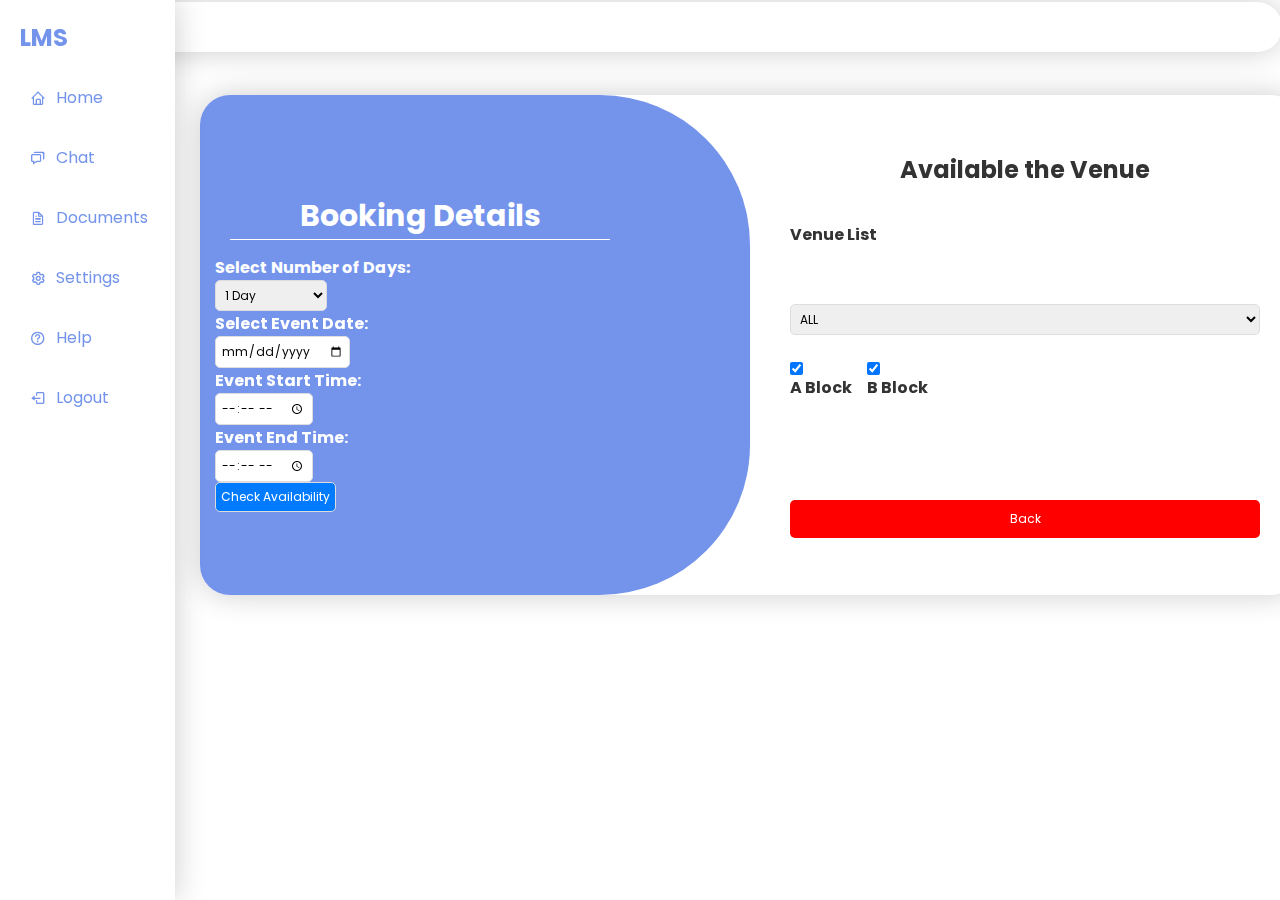
<file: index.html>
<!DOCTYPE html>
<html lang="en">

<head>
    <meta charset="UTF-8">
    <meta name="viewport" content="width=device-width, initial-scale=1.0">
    <title>Signup Form</title>
    <link rel="stylesheet" href="style.css">
    <link href='https://unpkg.com/boxicons@2.1.4/css/boxicons.min.css' rel='stylesheet'>
</head>

<body>
    <div class="w-full">
        <div class="topmenu">
        </div>
        <aside class="sidebar">
            <div class="logo">LMS</div>
            <ul class="nav-links">
                <li><a href="#"><i class='bx bx-home'></i> Home</a></li>
                <li><a href="#"><i class='bx bx-chat'></i> Chat</a></li>
                <li><a href="#"><i class='bx bx-file'></i> Documents</a></li>
                <li><a href="#"><i class='bx bx-cog'></i> Settings</a></li>
                <li><a href="#"><i class='bx bx-help-circle'></i> Help</a></li>
                <li><a href="#"><i class='bx bx-log-out'></i> Logout</a></li>
            </ul>
        </aside>

        <main class="content">
            <div class="toggle-box1">
                <div class="toggle-panel1 toggle-left">
                    <div class="booking-section">
                        <h2>Booking Details</h2>
                        <form id="bookingForm">
                            <!--{% csrf_token %}-->
                            <label>Select Number of Days:</label>
                            <select id="numDays">
                                <option value="1">1 Day</option>
                                <option value="multiple">Multiple Days</option>
                            </select>

                            <label>Select Event Date:</label>
                            <input type="date" id="eventDate" required>

                            <div id="multiDayFields" style="display: none;">
                                <label>Start Date:</label>
                                <input type="date" id="startDate">
                                <label>End Date:</label>
                                <input type="date" id="endDate">
                            </div>

                            <label>Event Start Time:</label>
                            <input type="time" id="startTime" required>
                            <label>Event End Time:</label>
                            <input type="time" id="endTime" required>

                            <button type="button" id="checkAvailability">Check Availability</button>
                        </form>
                    </div>
                </div>
            </div>
            <div id="venueSection" style="display: none;">
                <h2>Available Venues</h2>
                <div id="venueList"></div>
            </div>

            <div class="venue-section">
                <h2>Available the Venue</h2>

                <label for="venue-filter">Venue List</label>
                <select id="venue-filter">
                    <option value="ALL">ALL</option>
                    <option value="A">A Block</option>
                    <option value="B">B Block</option>
                </select>

                <div class="venue-options">
                    <label><input type="checkbox" id="blockA" checked> A Block</label>
                    <label><input type="checkbox" id="blockB" checked> B Block</label>
                </div>

                <div class="venue-container" id="venue-container">
                    </div>

                <button id="back-button">Back</button>
            </div>
            <div id="eventDetails" style="display: none;">
                <h2>Event Details</h2>
                <input type="text" id="eventName" placeholder="Event Name" required>
                <input type="text" id="coordinatorName" placeholder="Coordinator Name" required>
                <button type="submit">Submit</button>
            </div>
        </main>

    </div>
    <script src="script.js"></script>
</body>

</html>
</file>
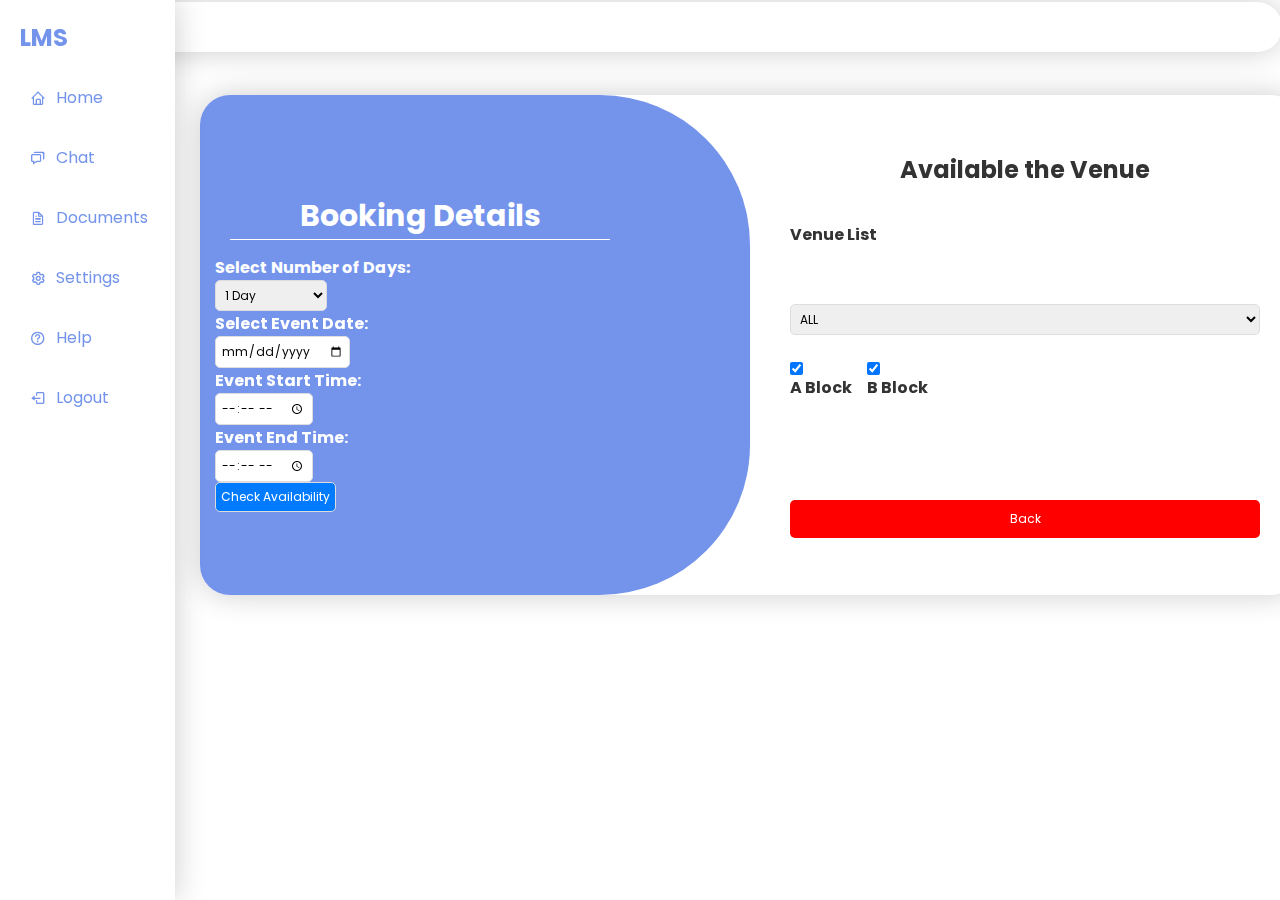
<file: index copy 3.html>
<!DOCTYPE html>
<html lang="en">

<head>
    <meta charset="UTF-8">
    <meta name="viewport" content="width=device-width, initial-scale=1.0">
    <title>Signup Form</title>
    <link rel="stylesheet" href="style copy 3.css">
    <link href='https://unpkg.com/boxicons@2.1.4/css/boxicons.min.css' rel='stylesheet'>
</head>

<body>
    <div class="w-full">
        <div class="topmenu">
        </div>
        <aside class="sidebar">
            <div class="logo">LMS</div>
            <ul class="nav-links">
                <li><a href="#"><i class='bx bx-home'></i> Home</a></li>
                <li><a href="#"><i class='bx bx-chat'></i> Chat</a></li>
                <li><a href="#"><i class='bx bx-file'></i> Documents</a></li>
                <li><a href="#"><i class='bx bx-cog'></i> Settings</a></li>
                <li><a href="#"><i class='bx bx-help-circle'></i> Help</a></li>
                <li><a href="#"><i class='bx bx-log-out'></i> Logout</a></li>
            </ul>
        </aside>

        <main class="content">
            <div class="toggle-box1">
                <div class="toggle-panel1 toggle-left">
                    <div class="booking-section">
                        <h2>Booking Details</h2>
                        <form id="bookingForm">
                            <!--{% csrf_token %}-->
                            <label>Select Number of Days:</label>
                            <select id="numDays">
                                <option value="1">1 Day</option>
                                <option value="multiple">Multiple Days</option>
                            </select>

                            <label>Select Event Date:</label>
                            <input type="date" id="eventDate" required>

                            <div id="multiDayFields" style="display: none;">
                                <label>Start Date:</label>
                                <input type="date" id="startDate">
                                <label>End Date:</label>
                                <input type="date" id="endDate">
                            </div>

                            <label>Event Start Time:</label>
                            <input type="time" id="startTime" required>
                            <label>Event End Time:</label>
                            <input type="time" id="endTime" required>

                            <button type="button" id="checkAvailability">Check Availability</button>
                        </form>
                    </div>
                </div>
            </div>
            <div id="venueSection" style="display: none;">
                <h2>Available Venues</h2>
                <div id="venueList"></div>
            </div>

            <div class="venue-section">
                <h2>Available the Venue</h2>

                <label for="venue-filter">Venue List</label>
                <select id="venue-filter">
                    <option value="ALL">ALL</option>
                    <option value="A">A Block</option>
                    <option value="B">B Block</option>
                </select>

                <div class="venue-options">
                    <label><input type="checkbox" id="blockA" checked> A Block</label>
                    <label><input type="checkbox" id="blockB" checked> B Block</label>
                </div>

                <div class="venue-container" id="venue-container">
                    </div>

                <button id="back-button">Back</button>
            </div>
            <div id="eventDetails" style="display: none;">
                <h2>Event Details</h2>
                <input type="text" id="eventName" placeholder="Event Name" required>
                <input type="text" id="coordinatorName" placeholder="Coordinator Name" required>
                <button type="submit">Submit</button>
            </div>
        </main>

    </div>
    <script src="js copy 3.js"></script>
</body>

</html>
</file>
<file: style.css>
@import url('https://fonts.googleapis.com/css2?family=Poppins:ital,wght@0,100;0,200;0,300;0,400;0,500;0,600;0,700;0,800;0,900;1,100;1,200;1,300;1,400;1,500;1,600;1,700;1,800;1,900&display=swap');

* {
    margin: 0;
    padding: 0;
    box-sizing: border-box;
    font-family: "Poppins", sans-serif;
    text-decoration: none;
    list-style: none;
}

body {
    display: flex;
    justify-content: center;
    align-items: center;
    min-height: 100vh;
    background: linear-gradient(90deg, #e2e2e2, #c9d6ff);
}

.w-full {
    position: fixed;
    width: 100%;
    height: 100%;
    background: #fff;
    box-shadow: 0 0 30px rgba(0, 0, 0, .2);
    overflow: hidden;
}

.topmenu {
    position: fixed;
    width: 100%;
    height: 50px;
    background: #fff;
    margin: 2px;
    border-radius: 30px;
    box-shadow: 0 0 30px rgba(0, 0, 0, .2);
    overflow: hidden;
}

.leftmenu {
    position: fixed;
    width: 10%;
    height: 100%;
    background: #fff;
    box-shadow: 0 0 30px rgba(0, 0, 0, .2);
    overflow: hidden;
}

.sidebar {
    position: fixed;
    background-color: #fff;
    color: #7494ec;
    box-shadow: 0 0 30px rgba(0, 0, 0, .2);
    overflow: hidden;
    width: 175px;
    height: 100vh;
    padding: 20px;
    transition: width 0.3s;
}

.logo {
    font-size: 24px;
    font-weight: bold;
    margin-bottom: 20px;
}

.nav-links {
    list-style: none;
}

.nav-links li {
    margin: 15px 0;
}

.nav-links a {
    color: #7494ec;
    text-decoration: none;
    display: flex;
    align-items: center;
    padding: 10px;
    border-radius: 5px;
    transition: background 0.3s;
}

.nav-links a:hover {
    background-color: #444;
}

.nav-links i {
    margin-right: 10px;
}

.content {
    display: flex;
    width: 1100px;
    height: 500px;
    background: #fff;
    margin: 95px;
    margin-left: 200px;
    border-radius: 30px;
    box-shadow: 0 0 30px rgba(0, 0, 0, .2);
    overflow: hidden;
}

/* Booking Section */
.booking-section {
    display: inline;
    padding: 20px;
    color: white;
    border-radius: 10px;
    width: 450px;
}

.booking-section h2 {
    text-align: center;
    border-bottom: 1px solid white;
    font-size: 30px;
    margin: 15px;
}

label {
    font-weight: bold;
    text-align: left;
    margin-bottom: 5px;
}

input,
select,
button {
    display:flex;
    padding: 5px;
    border: 1px solid #ddd;
    border-radius: 5px;
    font-size: 12px; 
    margin-top: auto;
}

input:focus,
select:focus,
button:focus {
    outline: none;
    border-color: #007bff;
}

button {
    display:c;
    background-color: #007bff;
    color: white;
    cursor: pointer;
    transition: 0.3s;
}

button:hover {
    background-color: #0056b3;
}

/* Multi-Day Fields */
#multiDayFields {
    display: none;
}

/* Venue Selection */
#venueSection {
    margin-top: 20px;
    display: none;
}

#venueList {
    display: flex;
    flex-wrap: wrap;
    justify-content: center;
    gap: 10px;
    margin-top: 10px;
}

.venue-btn {
    background: #28a745;
    color: white;
    border: none;
    padding: 10px;
    cursor: pointer;
    transition: 0.3s;
}

.venue-btn:hover {
    background: #218838;
}

/* Event Details */
#eventDetails {
    display: none;
    margin-top: 20px;
}

.venue-section {
    width: 50%;
    height: 100%;
    background: #fff;
    display: inline-grid;
    align-items: center;
    color: #333;
    text-align: center;
    padding: 40px;
}

/* Venue Section */
.venue-options {
    display: flex;
    gap: 15px;
    margin-top: 10px;
}

/* Venue Cards */
.venue-container {
    display: flex;
    flex-wrap: wrap;
    gap: 15px;
    margin-top: 15px;
}

.venue-card {
    border: 2px solid green;
    padding: 10px;
    text-align: center;
    cursor: pointer;
    width: 120px;
    border-radius: 5px;
    transition: 0.3s;
}

.venue-card.booked {
    border-color: red;
    background: #f8d7da;
}

/* Back Button */
#back-button {
    display: block;
    width: 100%;
    padding: 10px;
    background: red;
    color: white;
    border: none;
    border-radius: 5px;
    margin-top: 10px;
    cursor: pointer;
}

.toggle-box1 {
    position: -ms-page;
    width: 50%;
    height: 100%;
    background: #7494ec;
    border-end-end-radius: 150px;
    border-top-right-radius: 150px;

}

.toggle-panel1 {
    width: 50%;
    height: 100%;
    /* background: seagreen; */
    color: #fff;
    display: flex;
    flex-direction: column;
    justify-content: center;
    align-items: center;
    z-index: 2;
    transition: .6s ease-in-out;
    margin-left: 15%;
}

.toggle-panel1.toggle-left {
    left: 0;
    transition-delay: 1.2s;
}

.toggle-panel1 p {
    margin-bottom: 20px;
}

.toggle-panel1 .btn {
    width: 160px;
    height: 46px;
    background: transparent;
    border: 2px solid #fff;
    box-shadow: none;
}

.toggle-panel {
    position: absolute;
    /* background: seagreen; */
    color: #fff;
    flex-direction: column;
    z-index: 2;
    transition: .6s ease-in-out;
}

.container {
    position: relative;
    width: 850px;
    height: 550px;
    background: #fff;
    margin: 20px;
    border-radius: 30px;
    box-shadow: 0 0 30px rgba(0, 0, 0, .2);
    overflow: hidden;
}

.container h1 {
    font-size: 36px;
    margin: -10px 0;
}

.container p {
    font-size: 14.5px;
    margin: 15px 0;
}

form {
    width: 100%;
}

.form-box {
    position: absolute;
    right: 0;
    width: 50%;
    height: 100%;
    background: #fff;
    display: flex;
    align-items: center;
    color: #333;
    text-align: center;
    padding: 40px;
    z-index: 1;
    transition: .6s ease-in-out 1.2s, visibility 0s 1s;
}

.container.active .form-box {
    right: 50%;
}

.form-box.register {
    visibility: hidden;
}

.container.active .form-box.register {
    visibility: visible;
}

.input-box {
    position: relative;
    margin: 30px 0;
}

.input-box input {
    width: 100%;
    padding: 13px 50px 13px 20px;
    background: #eee;
    border-radius: 8px;
    border: none;
    outline: none;
    font-size: 16px;
    color: #333;
    font-weight: 500;
}

.input-box input::placeholder {
    color: #888;
    font-weight: 400;
}

.input-box i {
    position: absolute;
    right: 20px;
    top: 50%;
    transform: translateY(-50%);
    font-size: 20px;
}

.btn {
    width: 100%;
    height: 48px;
    background: #7494ec;
    border-radius: 8px;
    box-shadow: 0 0 10px rgba(0, 0, 0, .1);
    border: none;
    cursor: pointer;
    font-size: 16px;
    color: #fff;
    font-weight: 600;
}

.social-icons {
    display: flex;
    justify-content: center;
}

.social-icons a {
    display: inline-flex;
    padding: 10px;
    border: 2px solid #ccc;
    border-radius: 8px;
    font-size: 24px;
    color: #333;
    margin: 0 8px;
}

.toggle-box {
    position: absolute;
    width: 100%;
    height: 100%;
}

.toggle-box::before {
    content: '';
    position: absolute;
    left: -250%;
    width: 300%;
    height: 100%;
    background: #7494ec;
    /* border: 2px solid red; */
    border-radius: 150px;
    z-index: 2;
    transition: 1.8s ease-in-out;
}

.container.active .toggle-box::before {
    left: 50%;
}

.toggle-panel {
    position: absolute;
    width: 50%;
    height: 100%;
    /* background: seagreen; */
    color: #fff;
    display: flex;
    flex-direction: column;
    justify-content: center;
    align-items: center;
    z-index: 2;
    transition: .6s ease-in-out;
}

.toggle-panel.toggle-left {
    left: 0;
    transition-delay: 1.2s;
}

.container.active .toggle-panel.toggle-left {
    left: -50%;
    transition-delay: .6s;
}

.toggle-panel.toggle-right {
    right: -50%;
    transition-delay: .6s;
}

.container.active .toggle-panel.toggle-right {
    right: 0;
    transition-delay: 1.2s;
}

@media screen and (max-width: 650px) {
    .container {
        height: calc(100vh - 40px);
    }

    .form-box {
        bottom: 0;
        width: 100%;
        height: 70%;
    }

    .container.active .form-box {
        right: 0;
        bottom: 30%;
    }

    .toggle-box::before {
        left: 0;
        top: -270%;
        width: 100%;
        height: 300%;
        border-radius: 20vw;
    }

    .container.active .toggle-box::before {
        left: 0;
        top: 70%;
    }

    .container.active .toggle-panel.toggle-left {
        left: 0;
        top: -30%;
    }

    .toggle-panel {
        width: 100%;
        height: 30%;
    }

    .toggle-panel.toggle-left {
        top: 0;
    }

    .toggle-panel.toggle-right {
        right: 0;
        bottom: -30%;
    }

    .container.active .toggle-panel.toggle-right {
        bottom: 0;
    }
}

@media screen and (max-width: 400px) {
    .form-box {
        padding: 20px;
    }

    .toggle-panel h1 {
        font-size: 30px;
    }
}

@media only screen and (max-width: 600px) {
    .sidebar {
        width: 60px;
    }

    .nav-links {
        display: none;
    }

    .logo {
        display: flex;
        justify-content: center;
        font-size: 18px;
    }

    .sidebar:hover {
        width: 250px;
    }

    .sidebar:hover .nav-links {
        display: block;
    }
}
</file>
<file: style copy 3.css>
@import url('https://fonts.googleapis.com/css2?family=Poppins:ital,wght@0,100;0,200;0,300;0,400;0,500;0,600;0,700;0,800;0,900;1,100;1,200;1,300;1,400;1,500;1,600;1,700;1,800;1,900&display=swap');

* {
    margin: 0;
    padding: 0;
    box-sizing: border-box;
    font-family: "Poppins", sans-serif;
    text-decoration: none;
    list-style: none;
}

body {
    display: flex;
    justify-content: center;
    align-items: center;
    min-height: 100vh;
    background: linear-gradient(90deg, #e2e2e2, #c9d6ff);
}

.w-full {
    position: fixed;
    width: 100%;
    height: 100%;
    background: #fff;
    box-shadow: 0 0 30px rgba(0, 0, 0, .2);
    overflow: hidden;
}

.topmenu {
    position: fixed;
    width: 100%;
    height: 50px;
    background: #fff;
    margin: 2px;
    border-radius: 30px;
    box-shadow: 0 0 30px rgba(0, 0, 0, .2);
    overflow: hidden;
}

.leftmenu {
    position: fixed;
    width: 10%;
    height: 100%;
    background: #fff;
    box-shadow: 0 0 30px rgba(0, 0, 0, .2);
    overflow: hidden;
}

.sidebar {
    position: fixed;
    background-color: #fff;
    color: #7494ec;
    box-shadow: 0 0 30px rgba(0, 0, 0, .2);
    overflow: hidden;
    width: 175px;
    height: 100vh;
    padding: 20px;
    transition: width 0.3s;
}

.logo {
    font-size: 24px;
    font-weight: bold;
    margin-bottom: 20px;
}

.nav-links {
    list-style: none;
}

.nav-links li {
    margin: 15px 0;
}

.nav-links a {
    color: #7494ec;
    text-decoration: none;
    display: flex;
    align-items: center;
    padding: 10px;
    border-radius: 5px;
    transition: background 0.3s;
}

.nav-links a:hover {
    background-color: #444;
}

.nav-links i {
    margin-right: 10px;
}

.content {
    display: flex;
    width: 1100px;
    height: 500px;
    background: #fff;
    margin: 95px;
    margin-left: 200px;
    border-radius: 30px;
    box-shadow: 0 0 30px rgba(0, 0, 0, .2);
    overflow: hidden;
}

/* Booking Section */
.booking-section {
    display: inline;
    padding: 20px;
    color: white;
    border-radius: 10px;
    width: 450px;
}

.booking-section h2 {
    text-align: center;
    border-bottom: 1px solid white;
    font-size: 30px;
    margin: 15px;
}

label {
    font-weight: bold;
    text-align: left;
    margin-bottom: 5px;
}

input,
select,
button {
    display:flex;
    padding: 5px;
    border: 1px solid #ddd;
    border-radius: 5px;
    font-size: 12px; 
    margin-top: auto;
}

input:focus,
select:focus,
button:focus {
    outline: none;
    border-color: #007bff;
}

button {
    display:c;
    background-color: #007bff;
    color: white;
    cursor: pointer;
    transition: 0.3s;
}

button:hover {
    background-color: #0056b3;
}

/* Multi-Day Fields */
#multiDayFields {
    display: none;
}

/* Venue Selection */
#venueSection {
    margin-top: 20px;
    display: none;
}

#venueList {
    display: flex;
    flex-wrap: wrap;
    justify-content: center;
    gap: 10px;
    margin-top: 10px;
}

.venue-btn {
    background: #28a745;
    color: white;
    border: none;
    padding: 10px;
    cursor: pointer;
    transition: 0.3s;
}

.venue-btn:hover {
    background: #218838;
}

/* Event Details */
#eventDetails {
    display: none;
    margin-top: 20px;
}

.venue-section {
    width: 50%;
    height: 100%;
    background: #fff;
    display: inline-grid;
    align-items: center;
    color: #333;
    text-align: center;
    padding: 40px;
}

/* Venue Section */
.venue-options {
    display: flex;
    gap: 15px;
    margin-top: 10px;
}

/* Venue Cards */
.venue-container {
    display: flex;
    flex-wrap: wrap;
    gap: 15px;
    margin-top: 15px;
}

.venue-card {
    border: 2px solid green;
    padding: 10px;
    text-align: center;
    cursor: pointer;
    width: 120px;
    border-radius: 5px;
    transition: 0.3s;
}

.venue-card.booked {
    border-color: red;
    background: #f8d7da;
}

/* Back Button */
#back-button {
    display: block;
    width: 100%;
    padding: 10px;
    background: red;
    color: white;
    border: none;
    border-radius: 5px;
    margin-top: 10px;
    cursor: pointer;
}

.toggle-box1 {
    position: -ms-page;
    width: 50%;
    height: 100%;
    background: #7494ec;
    border-end-end-radius: 150px;
    border-top-right-radius: 150px;

}

.toggle-panel1 {
    width: 50%;
    height: 100%;
    /* background: seagreen; */
    color: #fff;
    display: flex;
    flex-direction: column;
    justify-content: center;
    align-items: center;
    z-index: 2;
    transition: .6s ease-in-out;
    margin-left: 15%;
}

.toggle-panel1.toggle-left {
    left: 0;
    transition-delay: 1.2s;
}

.toggle-panel1 p {
    margin-bottom: 20px;
}

.toggle-panel1 .btn {
    width: 160px;
    height: 46px;
    background: transparent;
    border: 2px solid #fff;
    box-shadow: none;
}

.toggle-panel {
    position: absolute;
    /* background: seagreen; */
    color: #fff;
    flex-direction: column;
    z-index: 2;
    transition: .6s ease-in-out;
}

.container {
    position: relative;
    width: 850px;
    height: 550px;
    background: #fff;
    margin: 20px;
    border-radius: 30px;
    box-shadow: 0 0 30px rgba(0, 0, 0, .2);
    overflow: hidden;
}

.container h1 {
    font-size: 36px;
    margin: -10px 0;
}

.container p {
    font-size: 14.5px;
    margin: 15px 0;
}

form {
    width: 100%;
}

.form-box {
    position: absolute;
    right: 0;
    width: 50%;
    height: 100%;
    background: #fff;
    display: flex;
    align-items: center;
    color: #333;
    text-align: center;
    padding: 40px;
    z-index: 1;
    transition: .6s ease-in-out 1.2s, visibility 0s 1s;
}

.container.active .form-box {
    right: 50%;
}

.form-box.register {
    visibility: hidden;
}

.container.active .form-box.register {
    visibility: visible;
}

.input-box {
    position: relative;
    margin: 30px 0;
}

.input-box input {
    width: 100%;
    padding: 13px 50px 13px 20px;
    background: #eee;
    border-radius: 8px;
    border: none;
    outline: none;
    font-size: 16px;
    color: #333;
    font-weight: 500;
}

.input-box input::placeholder {
    color: #888;
    font-weight: 400;
}

.input-box i {
    position: absolute;
    right: 20px;
    top: 50%;
    transform: translateY(-50%);
    font-size: 20px;
}

.btn {
    width: 100%;
    height: 48px;
    background: #7494ec;
    border-radius: 8px;
    box-shadow: 0 0 10px rgba(0, 0, 0, .1);
    border: none;
    cursor: pointer;
    font-size: 16px;
    color: #fff;
    font-weight: 600;
}

.social-icons {
    display: flex;
    justify-content: center;
}

.social-icons a {
    display: inline-flex;
    padding: 10px;
    border: 2px solid #ccc;
    border-radius: 8px;
    font-size: 24px;
    color: #333;
    margin: 0 8px;
}

.toggle-box {
    position: absolute;
    width: 100%;
    height: 100%;
}

.toggle-box::before {
    content: '';
    position: absolute;
    left: -250%;
    width: 300%;
    height: 100%;
    background: #7494ec;
    /* border: 2px solid red; */
    border-radius: 150px;
    z-index: 2;
    transition: 1.8s ease-in-out;
}

.container.active .toggle-box::before {
    left: 50%;
}

.toggle-panel {
    position: absolute;
    width: 50%;
    height: 100%;
    /* background: seagreen; */
    color: #fff;
    display: flex;
    flex-direction: column;
    justify-content: center;
    align-items: center;
    z-index: 2;
    transition: .6s ease-in-out;
}

.toggle-panel.toggle-left {
    left: 0;
    transition-delay: 1.2s;
}

.container.active .toggle-panel.toggle-left {
    left: -50%;
    transition-delay: .6s;
}

.toggle-panel.toggle-right {
    right: -50%;
    transition-delay: .6s;
}

.container.active .toggle-panel.toggle-right {
    right: 0;
    transition-delay: 1.2s;
}

@media screen and (max-width: 650px) {
    .container {
        height: calc(100vh - 40px);
    }

    .form-box {
        bottom: 0;
        width: 100%;
        height: 70%;
    }

    .container.active .form-box {
        right: 0;
        bottom: 30%;
    }

    .toggle-box::before {
        left: 0;
        top: -270%;
        width: 100%;
        height: 300%;
        border-radius: 20vw;
    }

    .container.active .toggle-box::before {
        left: 0;
        top: 70%;
    }

    .container.active .toggle-panel.toggle-left {
        left: 0;
        top: -30%;
    }

    .toggle-panel {
        width: 100%;
        height: 30%;
    }

    .toggle-panel.toggle-left {
        top: 0;
    }

    .toggle-panel.toggle-right {
        right: 0;
        bottom: -30%;
    }

    .container.active .toggle-panel.toggle-right {
        bottom: 0;
    }
}

@media screen and (max-width: 400px) {
    .form-box {
        padding: 20px;
    }

    .toggle-panel h1 {
        font-size: 30px;
    }
}

@media only screen and (max-width: 600px) {
    .sidebar {
        width: 60px;
    }

    .nav-links {
        display: none;
    }

    .logo {
        display: flex;
        justify-content: center;
        font-size: 18px;
    }

    .sidebar:hover {
        width: 250px;
    }

    .sidebar:hover .nav-links {
        display: block;
    }
}
</file>
